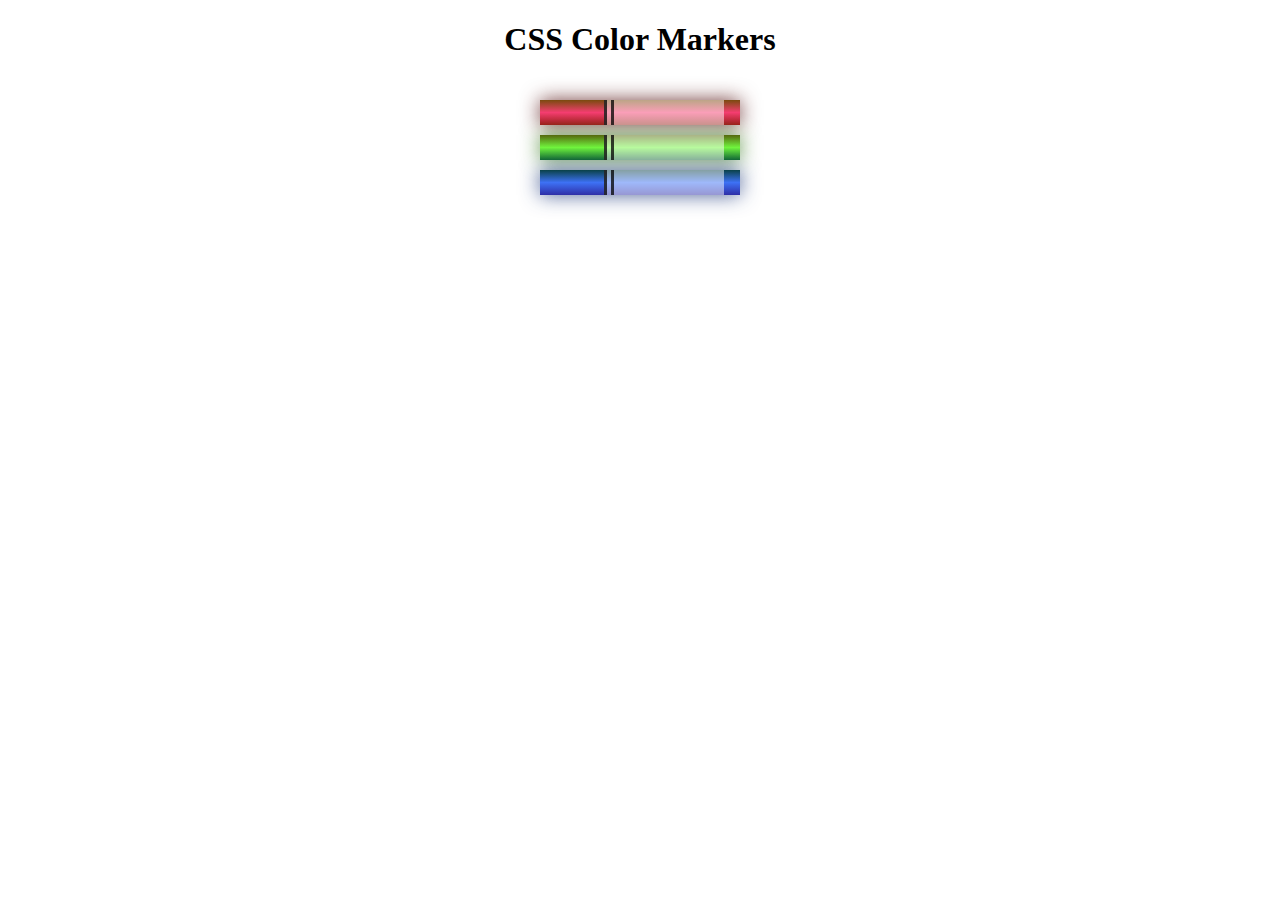
<file: html-css/ColoredMarkersSet/index.html>
<!DOCTYPE html>
<html lang="en">
  <head>
    <meta charset="utf-8">
    <meta name="viewport" content="width=device-width, initial-scale=1.0">
    <title>Colored Markers</title>
    <link rel="stylesheet" href="styles.css">
    <!-- Comentário: Este é o cabeçalho da página, onde estão as metatags e o título -->
  </head>
  <body>
    <h1>CSS Color Markers</h1>
    <!-- Comentário: Aqui começa o corpo da página, onde está o título principal -->
    <div class="container">
      <!-- Comentário: Este é o container principal, onde estão os marcadores coloridos -->
      <div class="marker red">
        <!-- Comentário: Este é o marcador vermelho -->
        <div class="cap"></div>
        <!-- Comentário: A tampa do marcador vermelho -->
        <div class="sleeve"></div>
        <!-- Comentário: A parte colorida do marcador vermelho -->
      </div>
      <div class="marker green">
        <!-- Comentário: Este é o marcador verde -->
        <div class="cap"></div>
        <!-- Comentário: A tampa do marcador verde -->
        <div class="sleeve"></div>
        <!-- Comentário: A parte colorida do marcador verde -->
      </div>
      <div class="marker blue">
        <!-- Comentário: Este é o marcador azul -->
        <div class="cap"></div>
        <!-- Comentário: A tampa do marcador azul -->
        <div class="sleeve"></div>
        <!-- Comentário: A parte colorida do marcador azul -->
      </div>
    </div>
  </body>
</html>
</file>
<file: html-css/ColoredMarkersSet/styles.css>
h1 {
    text-align: center; /* Centraliza o texto do cabeçalho */
}

.container {
    background-color: rgb(255, 255, 255); /* Define a cor de fundo do container como branco */
    padding: 10px 0; /* Adiciona um espaçamento interno de 10px na parte superior e inferior do container */
}

.marker {
    width: 200px; /* Define a largura dos marcadores como 200px */
    height: 25px; /* Define a altura dos marcadores como 25px */
    margin: 10px auto; /* Adiciona uma margem de 10px nas laterais e centraliza os marcadores horizontalmente */
}

.cap {
    width: 60px; /* Define a largura da tampa como 60px */
    height: 25px; /* Define a altura da tampa como 25px */
}

.sleeve {
    width: 110px; /* Define a largura da parte colorida como 110px */
    height: 25px; /* Define a altura da parte colorida como 25px */
    background-color: rgba(255, 255, 255, 0.5); /* Define a cor de fundo da parte colorida com transparência */
    border-left: 10px double rgba(0, 0, 0, 0.75); /* Adiciona uma borda à esquerda com estilo duplo e cor preta com transparência */
}

.cap, .sleeve {
    display: inline-block; /* Define os elementos como blocos em linha */
}

.red {
    background: linear-gradient(rgb(122, 74, 14), rgb(245, 62, 113), rgb(162, 27, 27)); /* Define um gradiente de cores para o marcador vermelho */
    box-shadow: 0 0 20px 0 rgba(83, 14, 14, 0.8); /* Adiciona uma sombra ao marcador vermelho */
}

.green {
    background: linear-gradient(#55680D, #71F53E, #116C31); /* Define um gradiente de cores para o marcador verde */
    box-shadow: 0 0 20px 0 #3B7E20CC; /* Adiciona uma sombra ao marcador verde */
}

.blue {
    background: linear-gradient(hsl(186, 76%, 16%), hsl(223, 90%, 60%), hsl(240, 56%, 42%)); /* Define um gradiente de cores para o marcador azul */
    box-shadow: 0 0 20px 0 hsla(223, 59%, 31%, 0.8); /* Adiciona uma sombra ao marcador azul */
}
</file>
